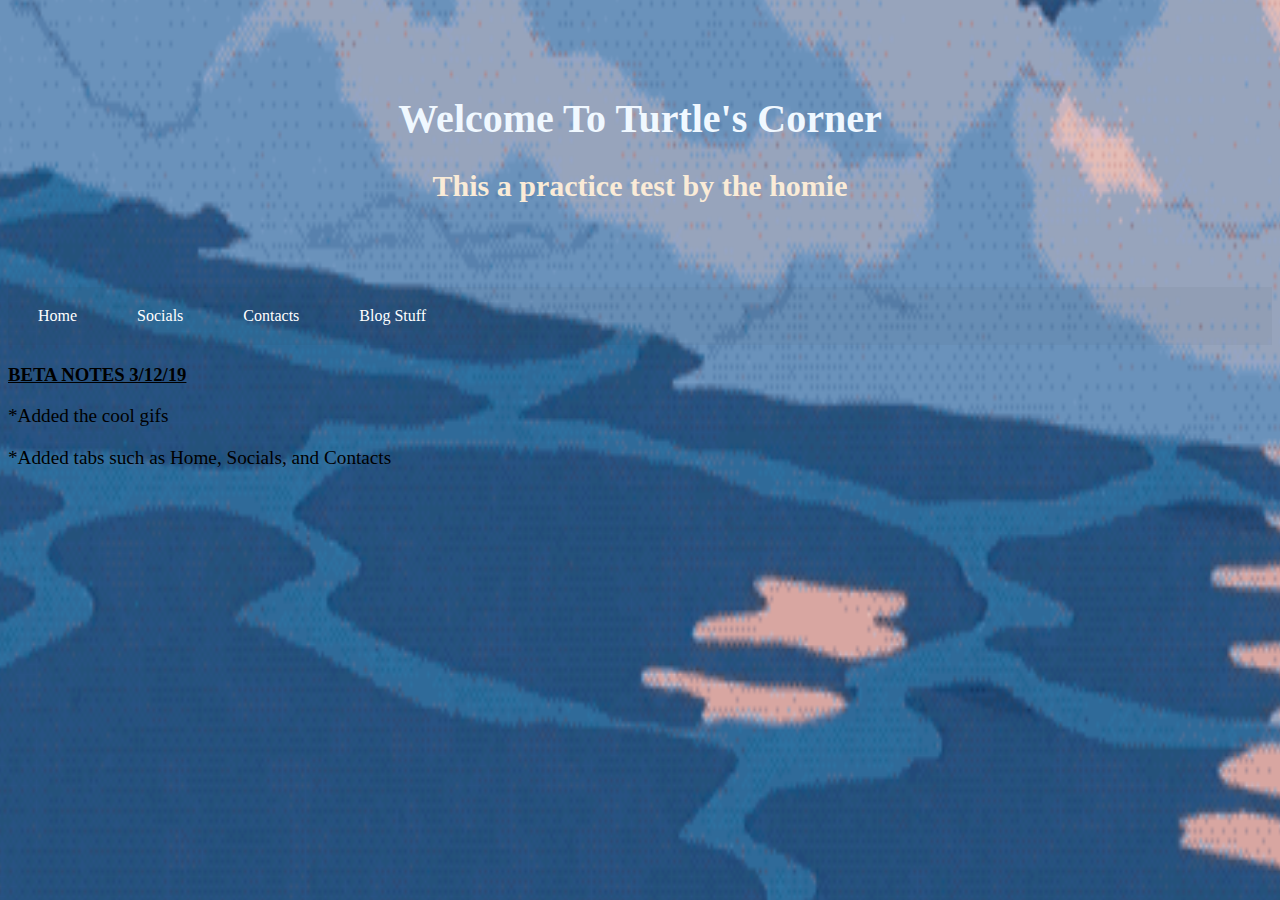
<file: TheCornerTest/index.html>
<!DOCTYPE html>
<html>
  <link rel = "stylesheet" href = "style.css">
  <head>
    <title>The Corner</title>
    <body>
    <div class= "TurtleCorner">
      <h1>Welcome To Turtle's Corner</h1>
      <h2>This a practice test by the homie</h2>
    </div>
    <ul>
       <li><a href="index.html">Home</a></li>
       <li><a href="Catagories.html">Socials</a></li>
       <li><a href="Contact.html">Contacts</a></li>
       <li><a href="blog.html">Blog Stuff</a></li>
    </ul>
    <div>
      <h3><b>BETA NOTES 3/12/19</b></h3>
      <p>*Added the cool gifs</p>
      <p>*Added tabs such as Home, Socials, and Contacts</p>
    </div>
    </body>
  </head>
</html>
</file>
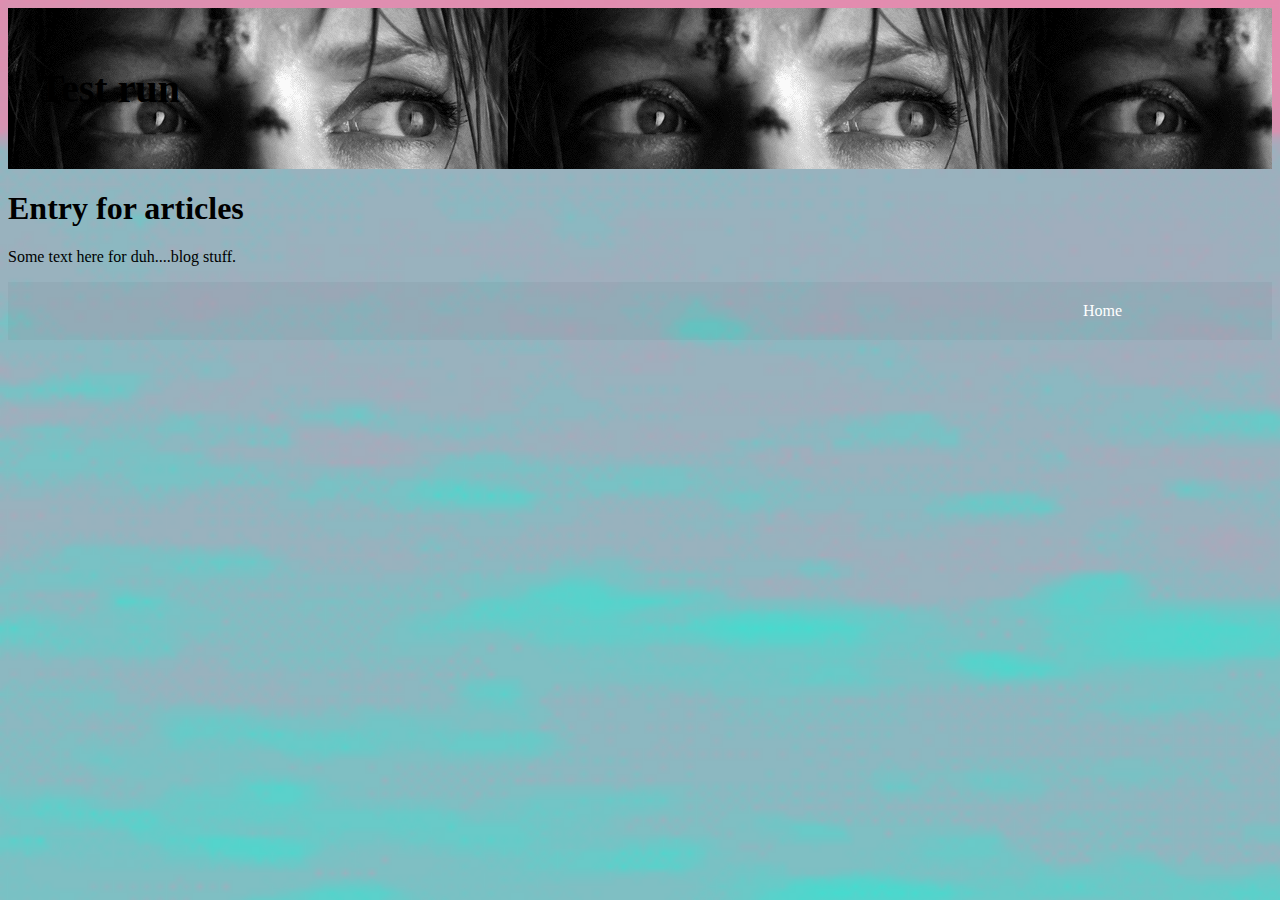
<file: TheCornerTest/blog.html>
<!DOCTYPE html>
<html>
<link rel="stylesheet" type="text/css" href="blog.css">
<head>
	<title>Blog</title>
	<div class="header">
		<h1>Test run</h1>
	</div>

	<div class="row">
		<div class="rightcolumn">
			<div class="card">
		<h1>Entry for articles</h1>
	</div>
	<div>
		<p>Some text here for duh....blog stuff.</p>
		<ul>
			<li><a href="index.html">Home</a></li>
		</ul>
	</div>
</head>
<body>

</body>
</html>
</file>
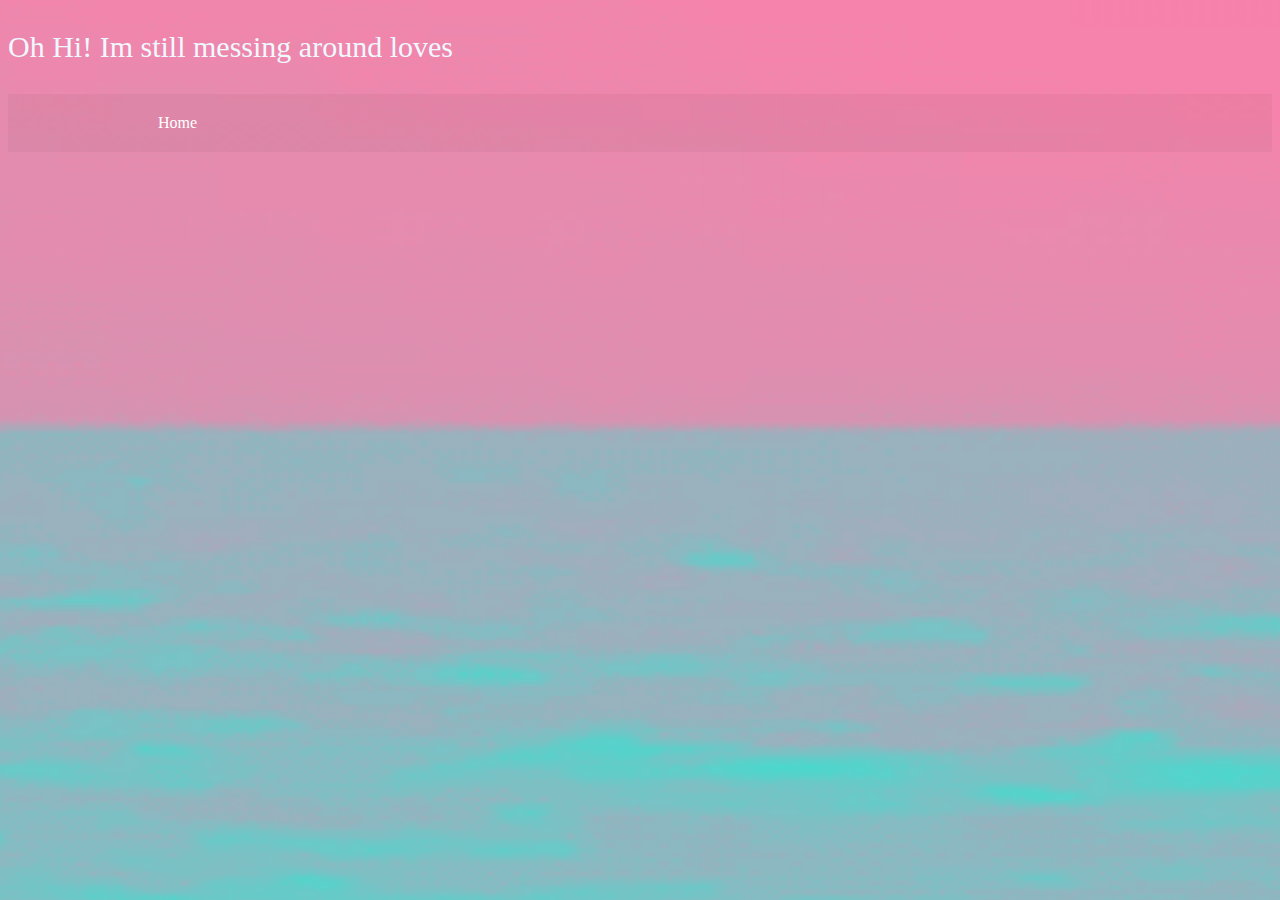
<file: TheCornerTest/Catagories.html>
<!DOCTYPE html>
<html>
  <link rel = "stylesheet" href = "homepage.css">
  <head>
    <p>Oh Hi! Im still messing around loves</p>
    <ul>
      <li><a href="index.html">Home</a></li>
   <body>

  </body>
  </head>
</html>
</file>
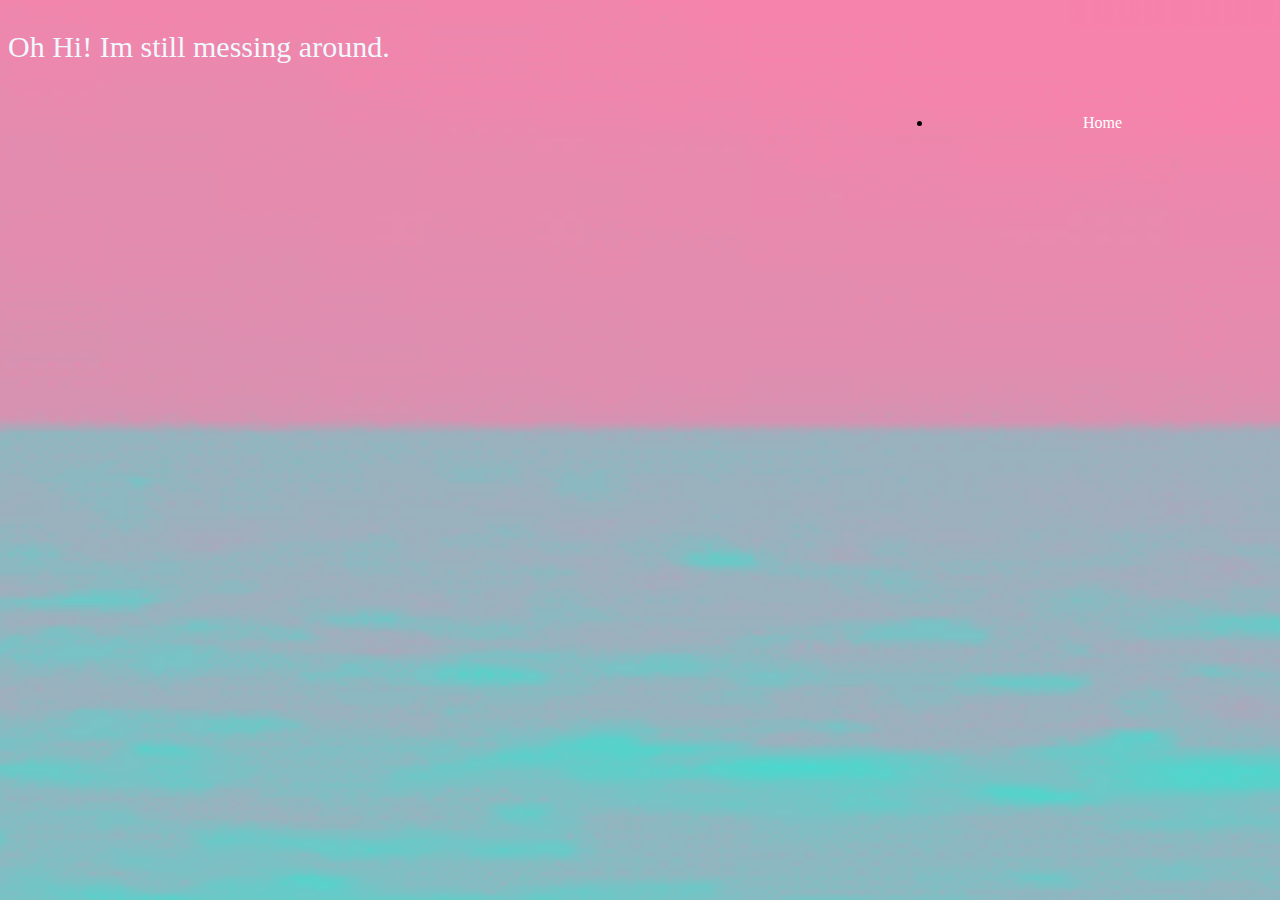
<file: TheCornerTest/Contact.html>
<!DOCTYPE html>
<html>
	<link rel = "stylesheet" href = "contact.css">
<head>
	<title>Contacts</title>
</head>
<body>
	<p> Oh Hi! Im still messing around.</p>
	<li><a href="index.html">Home</a></li>
</body>
</html>
</file>
<file: TheCornerTest/style.css>
body { 
  background: url("waves.gif.gif") no-repeat fixed center; 
  background-size: 2480px 2270px;
}

.TurtleCorner {
	padding: 60px;
	text-align: center;
	color:antiquewhite;
	font-size: 20px;
}

body{
	color: rgba(119, 28, 236, 0.356);
}

ul{
	list-style-type: none;
	margin: 0;
	padding: 0;
	overflow: hidden;
	background-color: rgba(51, 51, 51, 0.048);
}

li{
	float: left;
}

li a{
	display: flex;
	color: white;
	text-align: center;
	padding: 20px 30px;
	text-decoration:cornsilk;
}

/* Change colors */
li a:hover{
	background-color: rgba(17, 17, 17, 0.027);
}

h1 {
  color:aliceblue;
}

h3 {
  text-decoration: underline;
  color:black;
}

p {
  color:black;
  font-family: serif;
  font-size: 120%;
}
</file>
<file: TheCornerTest/blog.css>
ul{
	list-style-type: none;
	margin: 0;
	padding: 0;
	overflow: hidden;
	background-color: rgba(51, 51, 51, 0.048);
}

li{
	float: right;
}

li a{
	display: flex;
	color: white;
	text-align: center;
	padding: 20px 150px;
	text-decoration:cornsilk;
}

/* Change colors */
li a:hover{
	background-color: rgba(17, 17, 17, 0.027);
}


.header{
padding: 30px;
font-size: 20px;
text-align: absolute;
background: white;
background:url("eyes.gif"); 

}


body {
background:url("vaporwaves.gif") no-repeat center;
background-size: 3180px, 1080px;
</file>
<file: TheCornerTest/homepage.css>
body { 
  background: url("vaporwaves.gif") no-repeat fixed center; 
  background-size: 3190px 1666px;
}

p {
  color:aliceblue;
  font-size: 30px;
}


ul{
	list-style-type: none;
	margin: 0;
	padding: 0;
	overflow: hidden;
	background-color: rgba(51, 51, 51, 0.048);
}

li{
	float: left;
}

li a{
	display: flex;
	color: white;
	text-align: center;
	padding: 20px 150px;
	text-decoration:cornsilk;
}

/* Change colors */
li a:hover{
	background-color: rgba(17, 17, 17, 0.027);
}
</file>
<file: TheCornerTest/contact.css>
body { 
  background: url("vaporwaves.gif") no-repeat fixed center; 
  background-size: 3190px 1666px;
}

p {
  color:aliceblue;
  font-size: 30px;
}


ul{
	list-style-type: none;
	margin: 0;
	padding: 0;
	overflow: hidden;
	background-color: rgba(51, 51, 51, 0.048);
}

li{
	float: right;
}

li a{
	display: flex;
	color: white;
	text-align: center;
	padding: 20px 150px;
	text-decoration:cornsilk;
}

/* Change colors */
li a:hover{
	background-color: rgba(17, 17, 17, 0.027);
}
</file>
